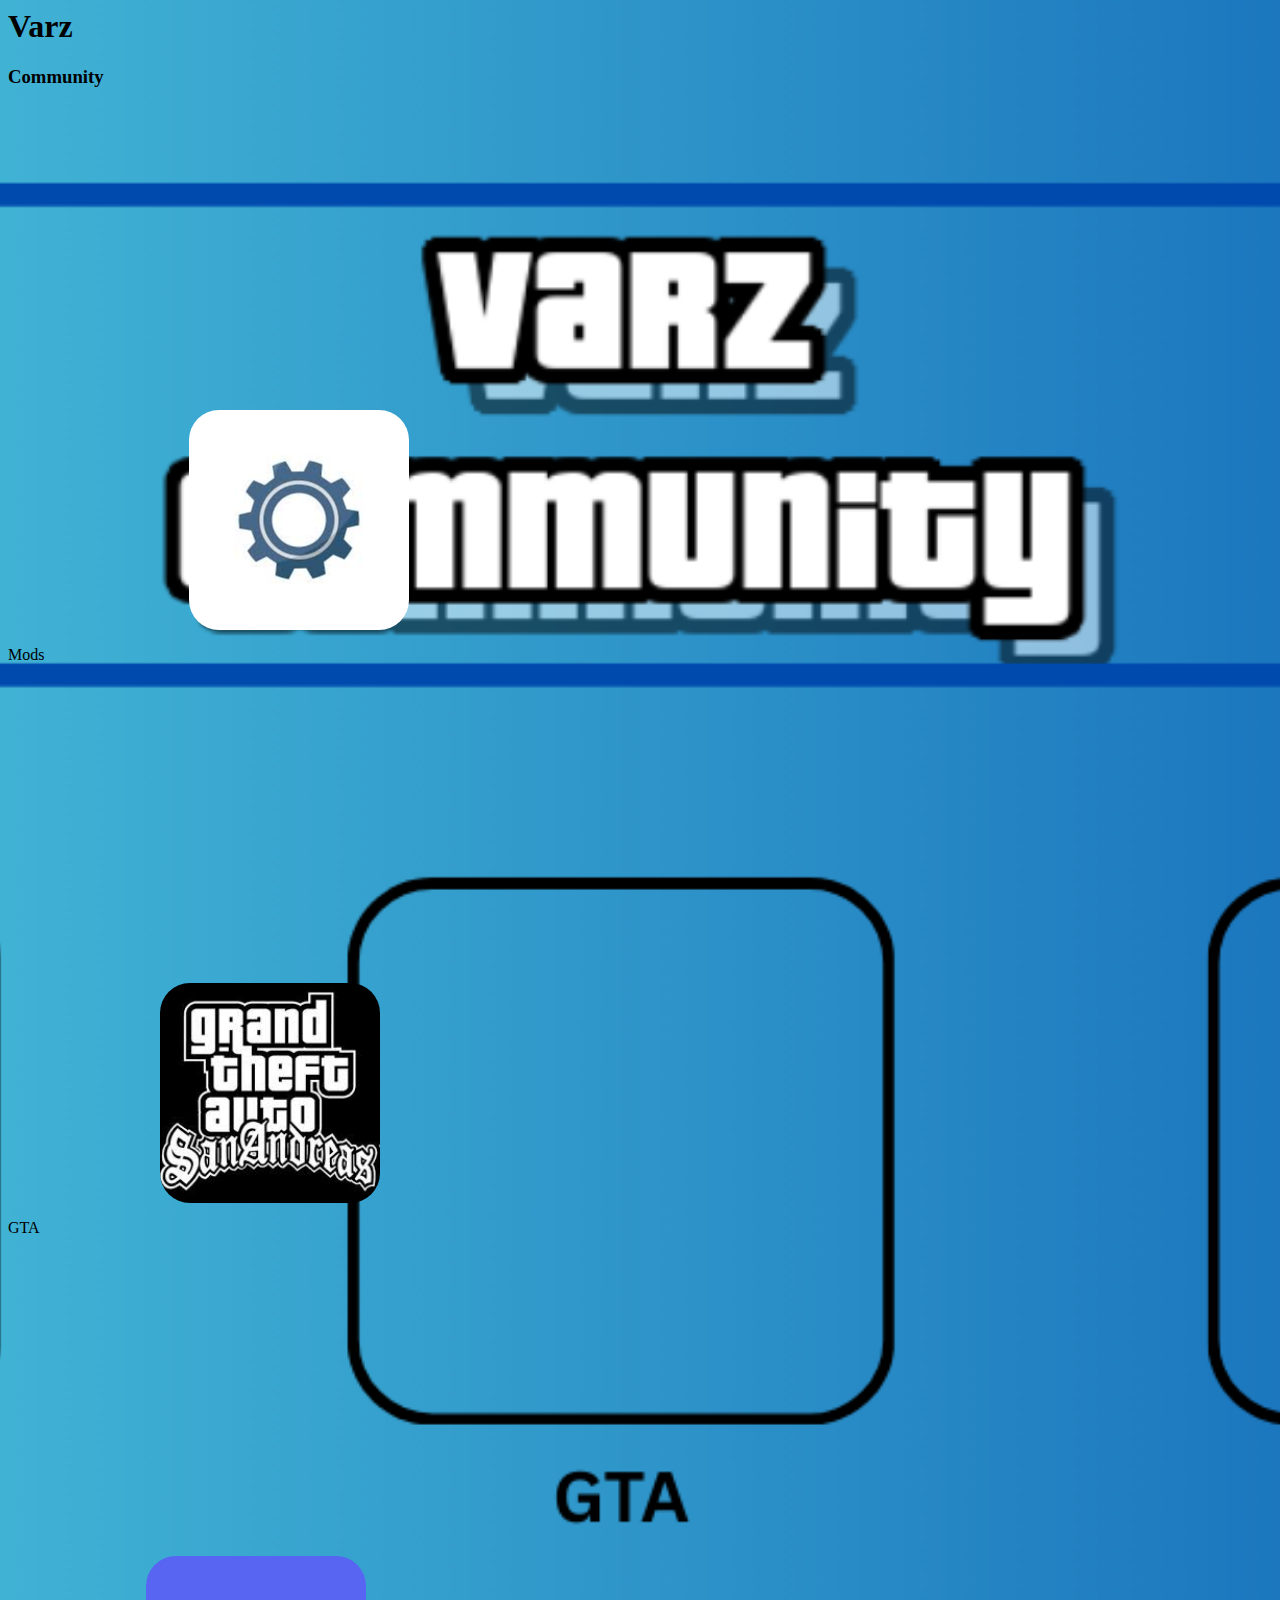
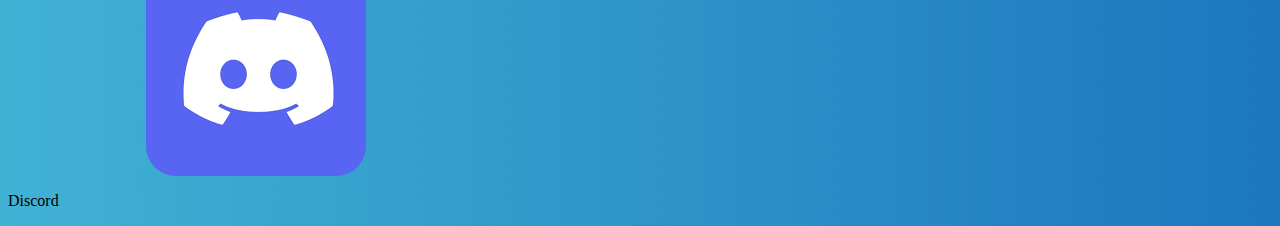
<file: index.html>
<html lang="en">
<head>
    <meta charset="UTF-8">
    <meta name="viewport" content="width=device-width, initial-scale=1.0">
    <title>Varz Community || Home Page</title>
    <link rel="stylesheet" href="CSS/one.css">
</head>
<body>
    <div class="container">
        <div class="header-box">
            <h1>Varz</h1>
            <h3>Community</h3>
        </div>
            <div class="button-group">
                <div class="button-wrapper">
                    <button class="button1" alt="Mods" onclick="button1()"></button>
                    <p>Mods</p>
                </div>
                <div class="button-wrapper">
                    <button class="button2" alt="GTA" onclick="button2()"></button>
                    <p>GTA</p>
                </div>
                <div class="button-wrapper">
                    <button class="button3" alt="Discord" onclick="button3()"></button>
                    <p>Discord</p>
                </div>
            </div>
        <div class="loading" id="loading"></div>
    </div>
    <script src="script/main.js"></script>
</body>
</html>
</file>
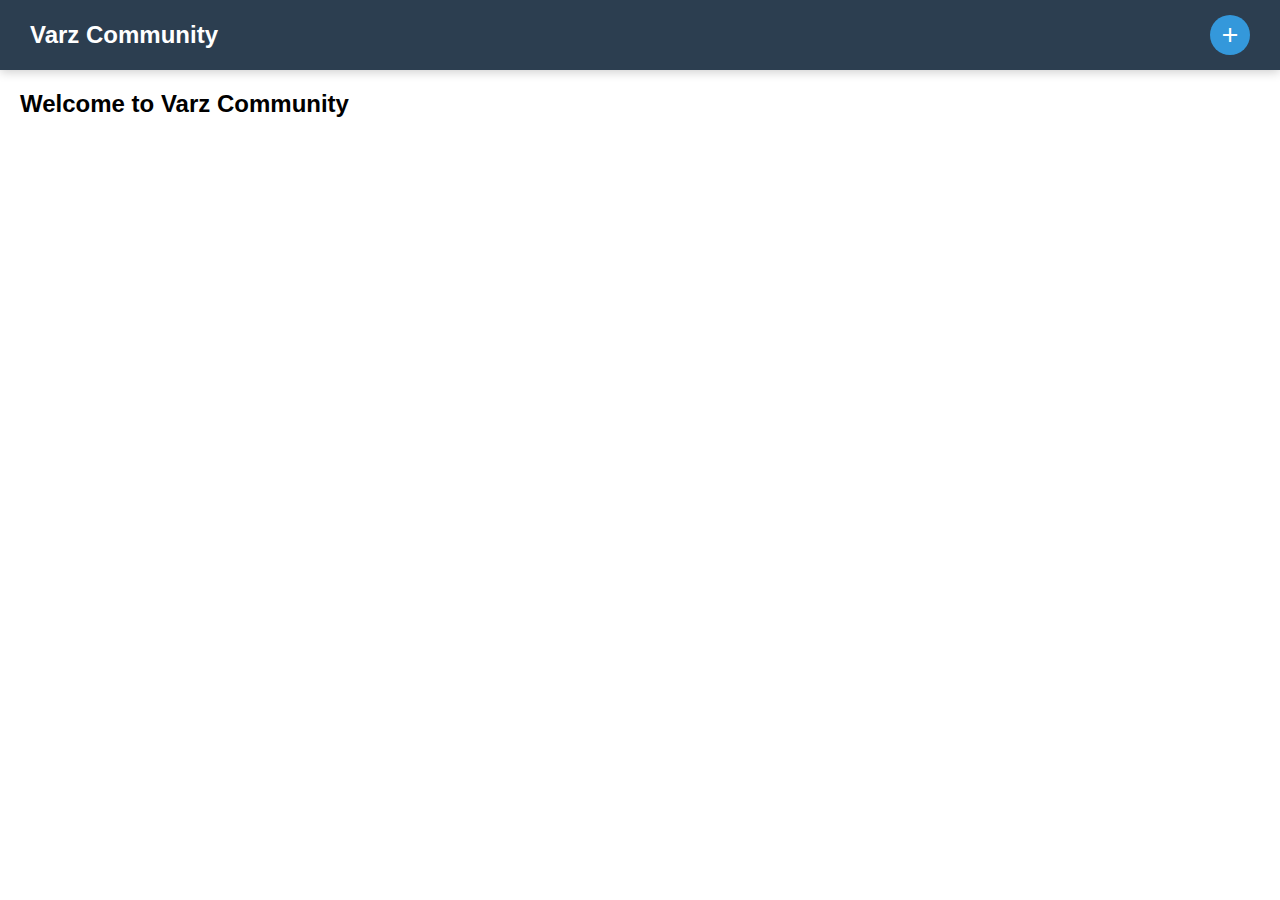
<file: HTML/discord.html>
<!DOCTYPE html>
<html lang="en">
<head>
    <meta charset="UTF-8">
    <meta name="viewport" content="width=device-width, initial-scale=1.0">
    <title>Varz Community</title>
    <link rel="stylesheet" href="../CSS/dc.css">
    <link rel="stylesheet" href="https://fonts.googleapis.com/css2?family=Material+Symbols+Outlined:opsz,wght,FILL,GRAD@24,400,0,0&icon_names=add" />
</head>
<body>
    <header>
        <div class="logo">Varz Community</div>
        <div class="add-button">
                <button class="add-btn" id="addBtn"><span class="material-symbols-outlined">
                add</span></button>
            <div class="dropdown-content" id="dropdownContent">
                <a href="#" id="communityOption">Community</a>
                <a href="#" id="serverOption" style="display: none;">Server</a>
            </div>
        </div>
    </header>
    
    <div class="page-content">
        <!-- Content will be loaded here -->
        <h2 id="pageTitle">Welcome to Varz Community</h2>
        <div id="dynamicContent"></div>
    </div>
    <script src="../script/dc.js"></script>
</body>
</html>
</file>
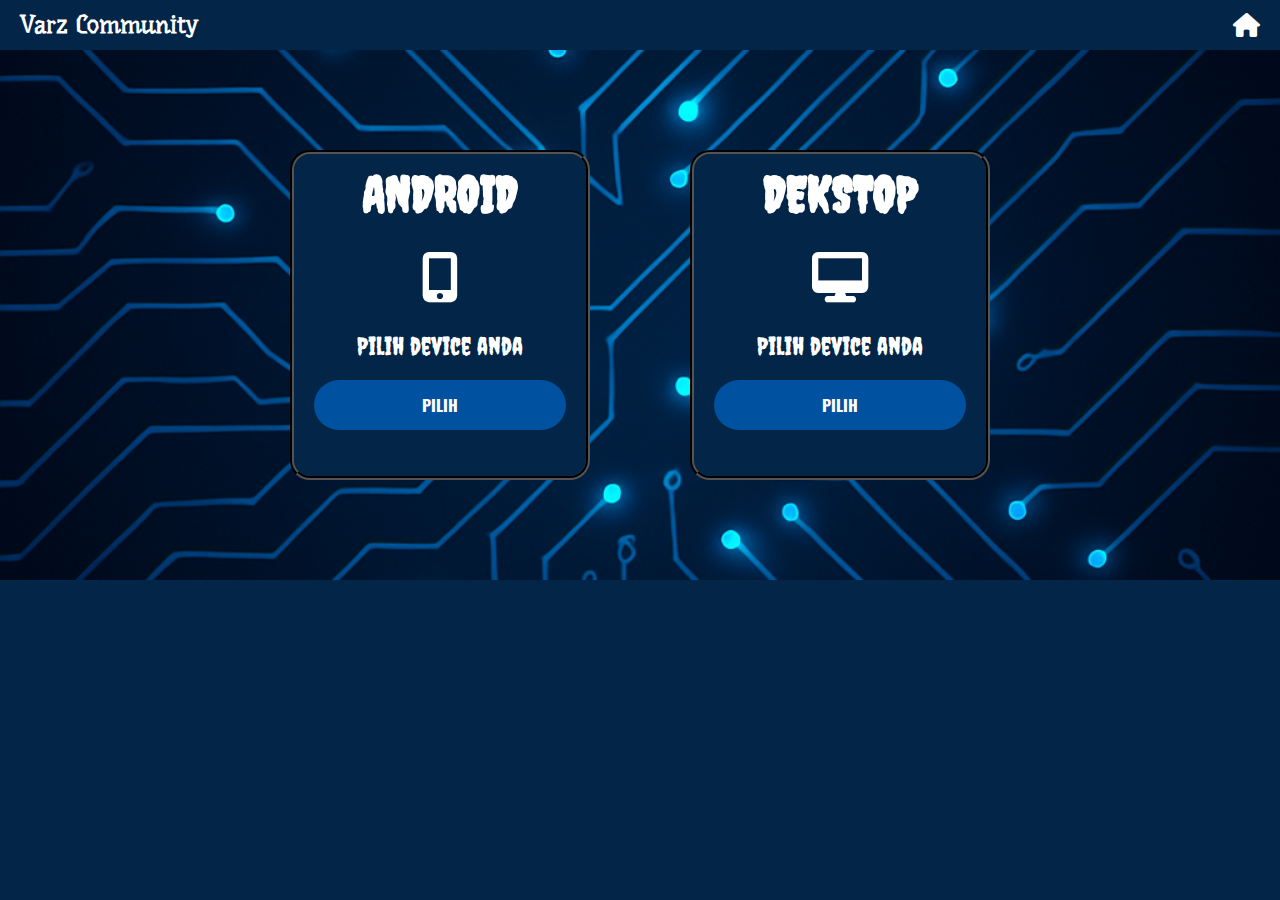
<file: HTML/gta.html>
<html lang="en">
<head>
    <meta charset="UTF-8">
    <meta name="viewport" content="width=device-width, initial-scale=1.0">
    <title>Varz Community || GTA page</title>
    <link rel="stylesheet" href="../CSS/gta.css">
    <link rel="stylesheet" href="../CSS/loading.css">
    <link rel="preconnect" href="https://fonts.googleapis.com">
    <link rel="preconnect" href="https://fonts.gstatic.com" crossorigin>
    <link rel="stylesheet" href="https://cdnjs.cloudflare.com/ajax/libs/font-awesome/6.4.0/css/all.min.css" />
    <link href="https://fonts.googleapis.com/css2?family=Creepster&family=Oswald:wght@200..700&family=Underdog&display=swap" rel="stylesheet">
</head>
<body>
    <div class="comun">
        <h2 class="name-comun">Varz Community</h2>
        <button class="homeb" onclick="Home()">
            <i class="fas fa-home"></i>
        </button>
    </div>
    <div class="sampul">
        <div class="sampul-android">
            <h1>ANDROID</h1><br>
            <i class="fas fa-mobile-alt logo"></i><br><br>
            <p>Pilih device anda</p>
            <button class="btn" onclick="andro()">PILIH</button>
        </div>
        <div class="sampul-dekstop">
            <h1>DEKSTOP</h1><br>
            <i class="fas fa-desktop logo"></i><br><br>
            <P>Pilih device anda</P>
            <button class="btn" onclick="dekstop()">PILIH</button>
        </div>
        <div class="loading" id="loading"></div>
    </div>
    <script src="../script/gta.js"></script>
</body>
</html>
</file>
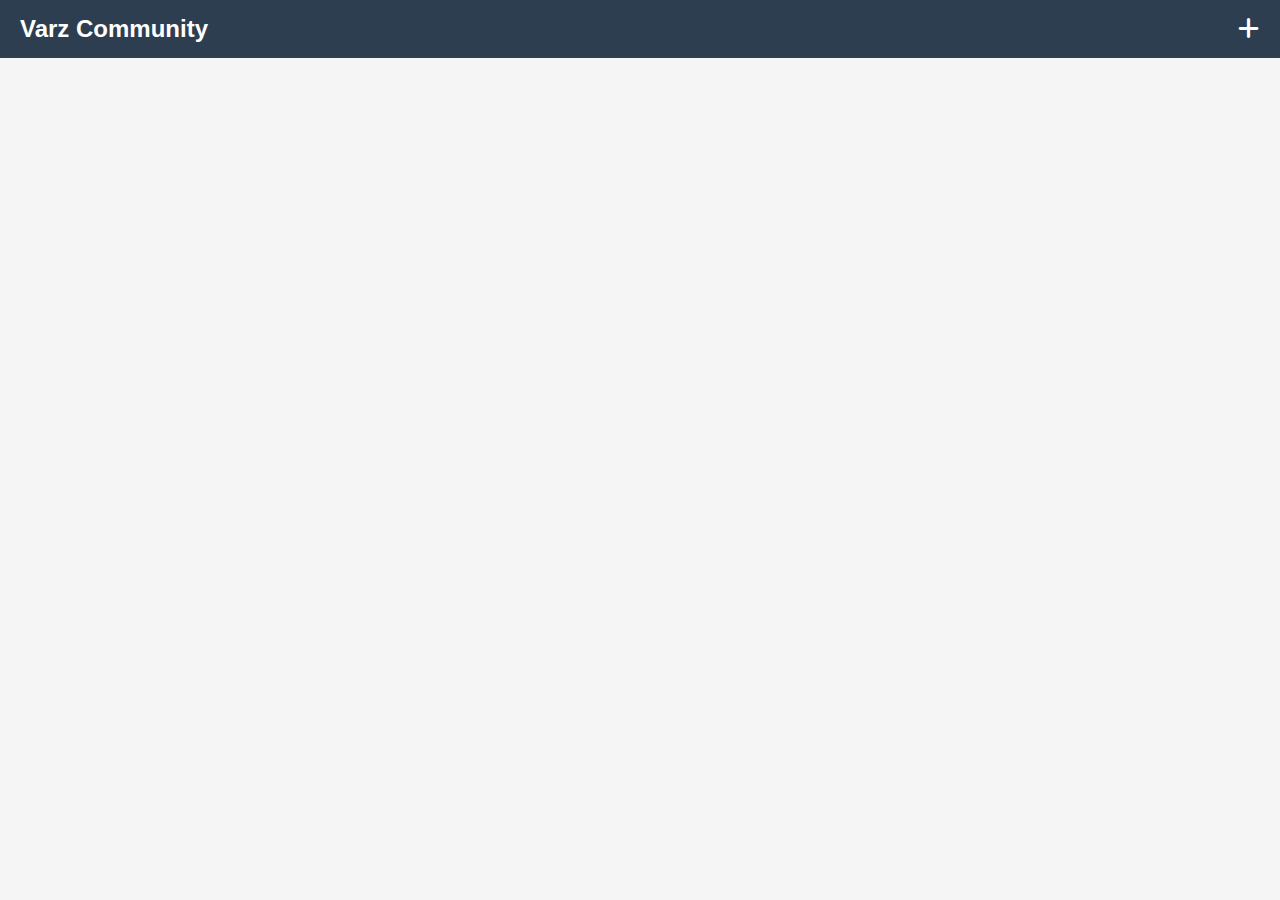
<file: HTML/PROPER/setting.html>
<!DOCTYPE html>
<html lang="en">
<head>
    <meta charset="UTF-8">
    <meta name="viewport" content="width=device-width, initial-scale=1.0">
    <title>Varz Community - Settings</title>
    <link rel="stylesheet" href="https://cdnjs.cloudflare.com/ajax/libs/font-awesome/6.4.0/css/all.min.css">
    <link rel="stylesheet" href="../../CSS/setting.css">
    <link rel="stylesheet" href="../../CSS/loading.css">
</head>
<body>
    <div class="header">
        <div class="logo">Varz Community</div>
        <button class="menu-toggle" id="menuToggle">
            <i class="fas fa-plus"></i>
        </button>
        
        <div class="menu-content" id="menuContent">
            <div class="community-header">
                <i class="fas fa-cog"></i>
                <span class="community-name">Varz Community</span>
            </div>
            <a href="#" class="menu-item" id="settingsBtn">
                <i class="fas fa-cog"></i>
                <span>Settings</span>
            </a>
            <a href="#" class="menu-item" id="settingsBtn" onclick="Home()">
                <i class="fas fa-cog"></i>
                <span>Home</span>
            </a>
        </div>
    </div>
    <div class="loading" id="loading"></div>
    
    <div class="main-content" id="mainContent">
        <div class="loading">Loading settings...</div>
        <script src="../../script/setting.js"></script>
    </div>
    
</body>
</html>
</file>
<file: CSS/one.css>
body {
    background-image: url('../asset/SIGIN.png');
    background-size: cover;
    background-repeat: no-repeat;
    background-position: center;
}

button {
    width: 220px;
    height: 220px;
    border: none;
    border-radius: 30px;
    cursor: pointer;
}

.button1 {
    margin-top: 303px;
    margin-left: 181px;
    background-image: url(../asset/MODS.jpg);
    background-position: center;
}

.button2 {
    margin-top: 303px;
    margin-left: 152px;
    background-image: url(../asset/GTA.jpg);
    background-position: center;
    background-size: cover;
}

.button3 {
    margin-top: 303px;
    margin-left: 138px;
    background-image: url(../asset/discord.png);
}

.loading {
    display: none;
    border: 8px solid #f3f3f3;
    border-top: 8px solid #3498db;
    border-radius: 50%;
    width: 60px;
    height: 60px;
    animation: spin 1s linear infinite;
    position: fixed;
    top: 50%;
    left: 50%;
    transform: translate(-50%, -59%);
    z-index: 999;
}

@keyframes spin {
    0% { transform: rotate(0deg); }
    100% { transform: rotate(360deg); }
}
</file>
<file: CSS/dc.css>
* {
    margin: 0;
    padding: 0;
    box-sizing: border-box;
    font-family: 'Segoe UI', Tahoma, Geneva, Verdana, sans-serif;
}

header {
    background-color: #2c3e50;
    color: white;
    padding: 15px 30px;
    display: flex;
    justify-content: space-between;
    align-items: center;
    box-shadow: 0 2px 10px rgba(0, 0, 0, 0.2);
}

.logo {
    font-size: 24px;
    font-weight: bold;
}

.add-button {
    position: relative;
    display: inline-block;
}

.add-btn {
    background-color: #3498db;
    color: white;
    border: none;
    border-radius: 50%;
    width: 40px;
    height: 40px;
    font-size: 24px;
    cursor: pointer;
    display: flex;
    align-items: center;
    justify-content: center;
    transition: all 0.3s;
}

.add-btn:hover {
    background-color: #2980b9;
    transform: rotate(90deg);
}

.dropdown-content {
    display: none;
    position: absolute;
    right: 0;
    background-color: #f9f9f9;
    min-width: 160px;
    box-shadow: 0 8px 16px rgba(0,0,0,0.2);
    z-index: 1;
    border-radius: 5px;
    overflow: hidden;
}

.dropdown-content a {
    color: #333;
    padding: 12px 16px;
    text-decoration: none;
    display: block;
    transition: background-color 0.2s;
}

.dropdown-content a:hover {
    background-color: #ddd;
}

.show {
    display: block;
}

.page-content {
    padding: 20px;
}
</file>
<file: CSS/gta.css>
* {
    margin: 0;
    padding: 0;
    box-sizing: border-box;
}

body {
    background-color: #f5f5f5;
    color: #333;
    min-height: 100vh;
    background-color: #032547;
}

.comun {
    width: 100%;
    height: 50px;
    background-color: #032547;
    padding: 10px 20px;
    display: flex;
    align-items: center;
    justify-content: space-between;
}

.name-comun {
    font-family: "Underdog", system-ui;
    font-style: normal;
    color: white;
}

.homeb {
    background: none;
    border: none;
    color: white;
    font-size: 1.5rem;
    cursor: pointer;
    transition: transform 0.3s;
}

.sampul {
    background-image: url("../asset/background.png");
    background-position: center;
    background-size: cover;
    background-repeat: no-repeat;
    background-color: #032547;
    font-family: "Creepster", system-ui;;
    display: flex;
    width: 100%;
    min-height: 400px;
    padding: 100px 100px;
    text-align: center;
    margin-bottom: 100px;
    font-size: 25px;
    justify-content: center;
}

.sampul-android {
    background-color: #032547;
    border: 4px solid black;
    padding: 10px 20px;
    margin-right: 50px;
    border-style: groove;
    border-radius: 20px;
}

.sampul-dekstop {
    background-color: #032547;
    border: 4px solid black;
    padding: 10px 20px;
    margin-left: 50px;
    border-style: groove;
    border-radius: 20px;
}

.sampul-android, .sampul-dekstop {
    width: 80%;
    max-width: 300px;
    height: 300px;
    margin-bottom: 20px;
    color: white;
}

.logo {
    font-size: 50px;
}

.btn {
    font-family: "Oswald", sans-serif;
    font-optical-sizing: auto;
    font-size: medium;
    font-weight: 700;
    font-style: normal;
    width: 100%;
    height: 50px;
    margin-top: 20px;
    border-radius: 25px;
    cursor: pointer;
    border: none;
    transition: all 0.3s;
    background: none;
    background-color: #0151a1;
    color: white;
}

.btn:hover {
    transform: scale(1.05);
    background: #0151a1;
    color: #032547;
  }


@media (max-width: 768px) {
    .sampul {
      flex-direction: column;
      padding: 50px 30px;
      margin-bottom: 50px;
    }
  
    .sampul-android, 
    .sampul-dekstop {
      width: 100%;
      max-width: 280px;
      margin: 0 0 50px 0 !important;
    }
  
    .btn {
      width: 150px;
      height: 40px;
    }
  }

@media (min-width: 769px) {
    .sampul-android, 
    .sampul-dekstop {
      width: 300px;
      height: 330px;
      margin: 0 50px;
    }
  }
</file>
<file: CSS/loading.css>
.loading {
    display: none;
    border: 8px solid #f3f3f3;
    border-top: 8px solid #3498db;
    border-radius: 50%;
    width: 60px;
    height: 60px;
    animation: spin 1s linear infinite;
    position: fixed;
    top: 50%;
    left: 50%;
    transform: translate(-50%, -59%);
    z-index: 999;
}

@keyframes spin {
    0% { transform: rotate(0deg); }
    100% { transform: rotate(360deg); }
}
</file>
<file: CSS/setting.css>
* {
    margin: 0;
    padding: 0;
    box-sizing: border-box;
    font-family: 'Segoe UI', Tahoma, Geneva, Verdana, sans-serif;
}

body {
    background-color: #f5f5f5;
    color: #333;
    min-height: 100vh;
}

.header {
    display: flex;
    justify-content: space-between;
    align-items: center;
    padding: 15px 20px;
    background-color: #2c3e50;
    color: white;
    position: relative;
}

.logo {
    font-size: 1.5rem;
    font-weight: bold;
}

.menu-toggle {
    background: none;
    border: none;
    color: white;
    font-size: 1.5rem;
    cursor: pointer;
    transition: transform 0.3s;
}

.menu-toggle.active {
    transform: rotate(45deg);
}

.menu-content {
    position: absolute;
    top: 100%;
    right: 20px;
    background-color: white;
    border-radius: 8px;
    box-shadow: 0 4px 8px rgba(0, 0, 0, 0.1);
    padding: 15px;
    display: none;
    flex-direction: column;
    gap: 10px;
    min-width: 200px;
    z-index: 100;
}

.menu-content.active {
    display: flex;
    animation: fadeIn 0.3s;
}

.community-header {
    display: flex;
    align-items: center;
    padding: 8px 12px;
}

.community-name {
    font-weight: bold;
    color: #2c3e50;
    margin-left: 10px;
}

.menu-item {
    display: flex;
    align-items: center;
    gap: 10px;
    color: #333;
    text-decoration: none;
    padding: 8px 12px;
    border-radius: 4px;
    transition: background-color 0.2s;
}

.menu-item:hover {
    background-color: #f0f0f0;
}

.main-content {
    padding: 20px;
    max-width: 1200px;
    margin: 0 auto;
}

.loading {
    text-align: center;
    padding: 20px;
}

/* Settings Page Styles */
.settings-container {
    background: white;
    padding: 25px;
    border-radius: 8px;
    box-shadow: 0 2px 10px rgba(0, 0, 0, 0.1);
}

.settings-container h1 {
    display: flex;
    align-items: center;
    gap: 10px;
    margin-bottom: 20px;
    color: #2c3e50;
}

.setting-group {
    margin-bottom: 20px;
}

.setting-group label {
    display: flex;
    align-items: center;
    gap: 10px;
    margin-bottom: 8px;
    font-weight: 500;
    color: #34495e;
}

.setting-group input[type="checkbox"] {
    width: auto;
    margin-left: 5px;
}

.setting-group select {
    width: 100%;
    padding: 10px;
    border: 1px solid #ddd;
    border-radius: 4px;
    font-size: 16px;
}

.save-btn {
    background-color: #3498db;
    color: white;
    border: none;
    padding: 12px 20px;
    border-radius: 4px;
    cursor: pointer;
    font-size: 16px;
    transition: background-color 0.3s;
    margin-top: 10px;
}

.save-btn:hover {
    background-color: #2980b9;
}

@keyframes fadeIn {
    from { opacity: 0; transform: translateY(-10px); }
    to { opacity: 1; transform: translateY(0); }
}

/* Responsive adjustments */
@media (max-width: 768px) {
    .header {
        padding: 12px 15px;
    }
    
    .logo {
        font-size: 1.3rem;
    }
    
    .menu-content {
        right: 15px;
        min-width: 180px;
    }
    
    .settings-container {
        padding: 15px;
    }
}
</file>
